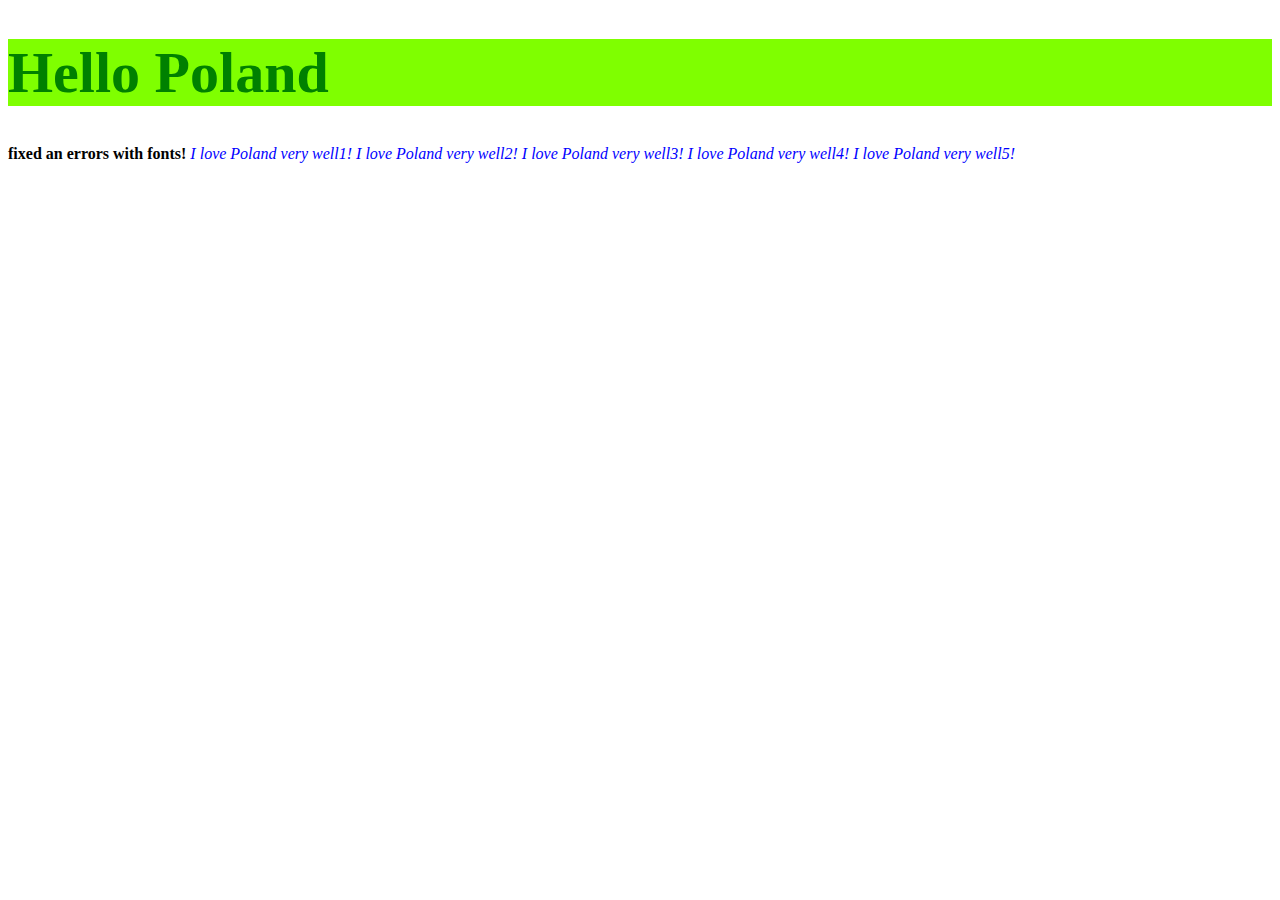
<file: index.html>
<!DOCTYPE html PUBLIC "-//W3C//DTD XHTML 1.0 Transitional//EN" "http://www.w3.org/TR/xhtml1/DTD/xhtml1-transitional.dtd">
<html xmlns="http://www.w3.org/1999/xhtml">
<head>
<meta http-equiv="Content-Type" content="text/html; charset=utf-8" />
  <title>Hello Poland</title>
	<link href="css/style.css" rel="stylesheet" type="text/css" />
	<link href="css/site.css" rel="stylesheet" type="text/css" />
</head>
<body>
	<h1>Hello Poland</h1>

	<b>fixed an errors with fonts!</b>

	<i>I love Poland very well1!</i>
	<i>I love Poland very well2!</i>
	<i>I love Poland very well3!</i>
	<i>I love Poland very well4!</i>
	<i>I love Poland very well5!</i>

</body>
</html>
</file>
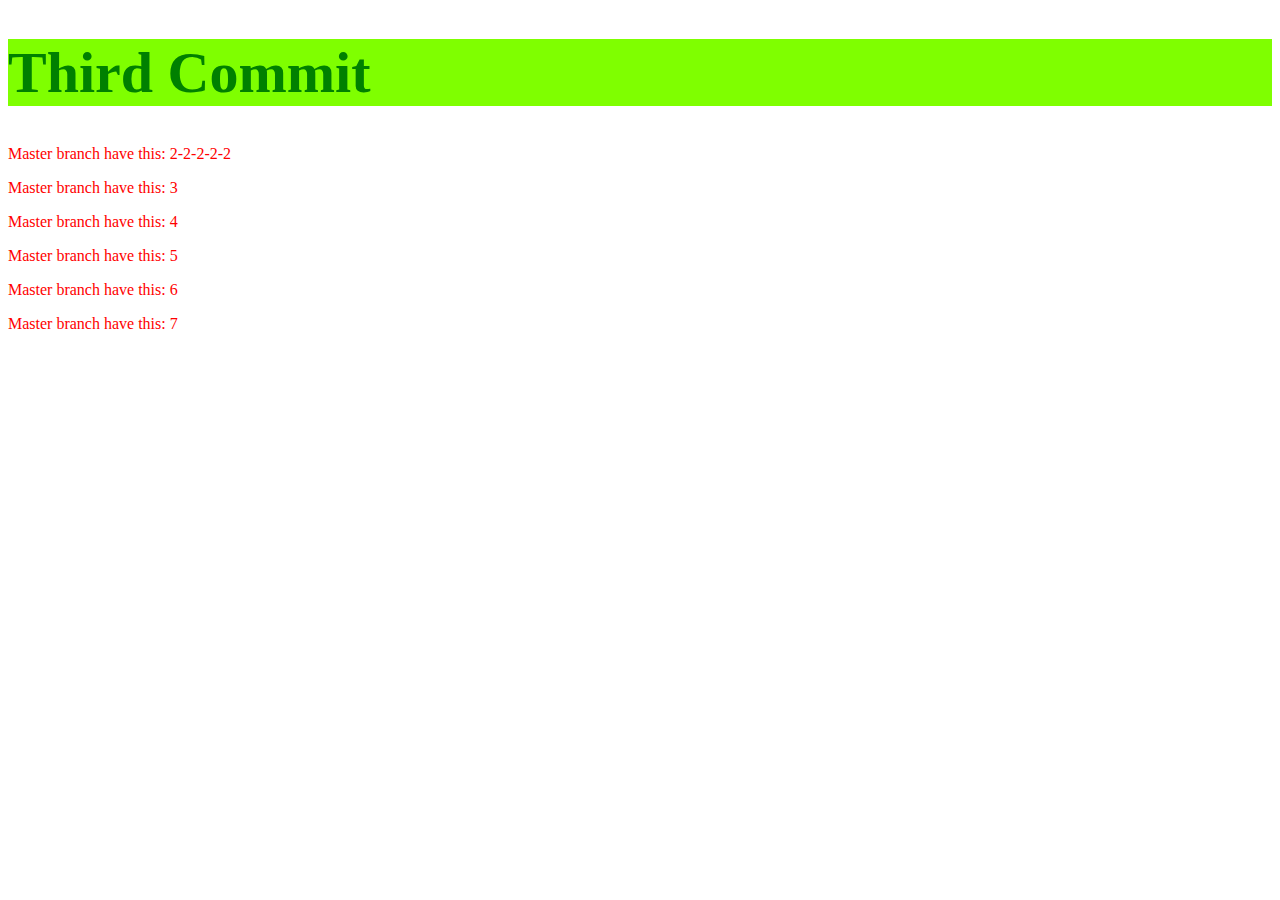
<file: about.html>
<!DOCTYPE html PUBLIC "-//W3C//DTD XHTML 1.0 Transitional//EN" "http://www.w3.org/TR/xhtml1/DTD/xhtml1-transitional.dtd">
<html xmlns="http://www.w3.org/1999/xhtml">
<head>
<meta http-equiv="Content-Type" content="text/html; charset=utf-8" />
  <title>About Poland</title>
  <link href="css/style.css" rel="stylesheet" type="text/css" />
  <link href="css/site.css" rel="stylesheet" type="text/css" />
</head>
<body>
	<h1>Third Commit</h1>
	<p>Master branch have this: 2-2-2-2-2</p>
	<p>Master branch have this: 3</p>
	<p>Master branch have this: 4</p>
	<p>Master branch have this: 5</p>
	<p>Master branch have this: 6</p>
	<p>Master branch have this: 7</p>
</body>
</html>
</file>
<file: css/style.css>
h1 {
	color: green;
}
</file>
<file: css/site.css>
p {
    color: red;
}

i {
    color: blue;
}

h1 {
    background-color: chartreuse;
}

h1 {
    font-size: 58px;
}
</file>
